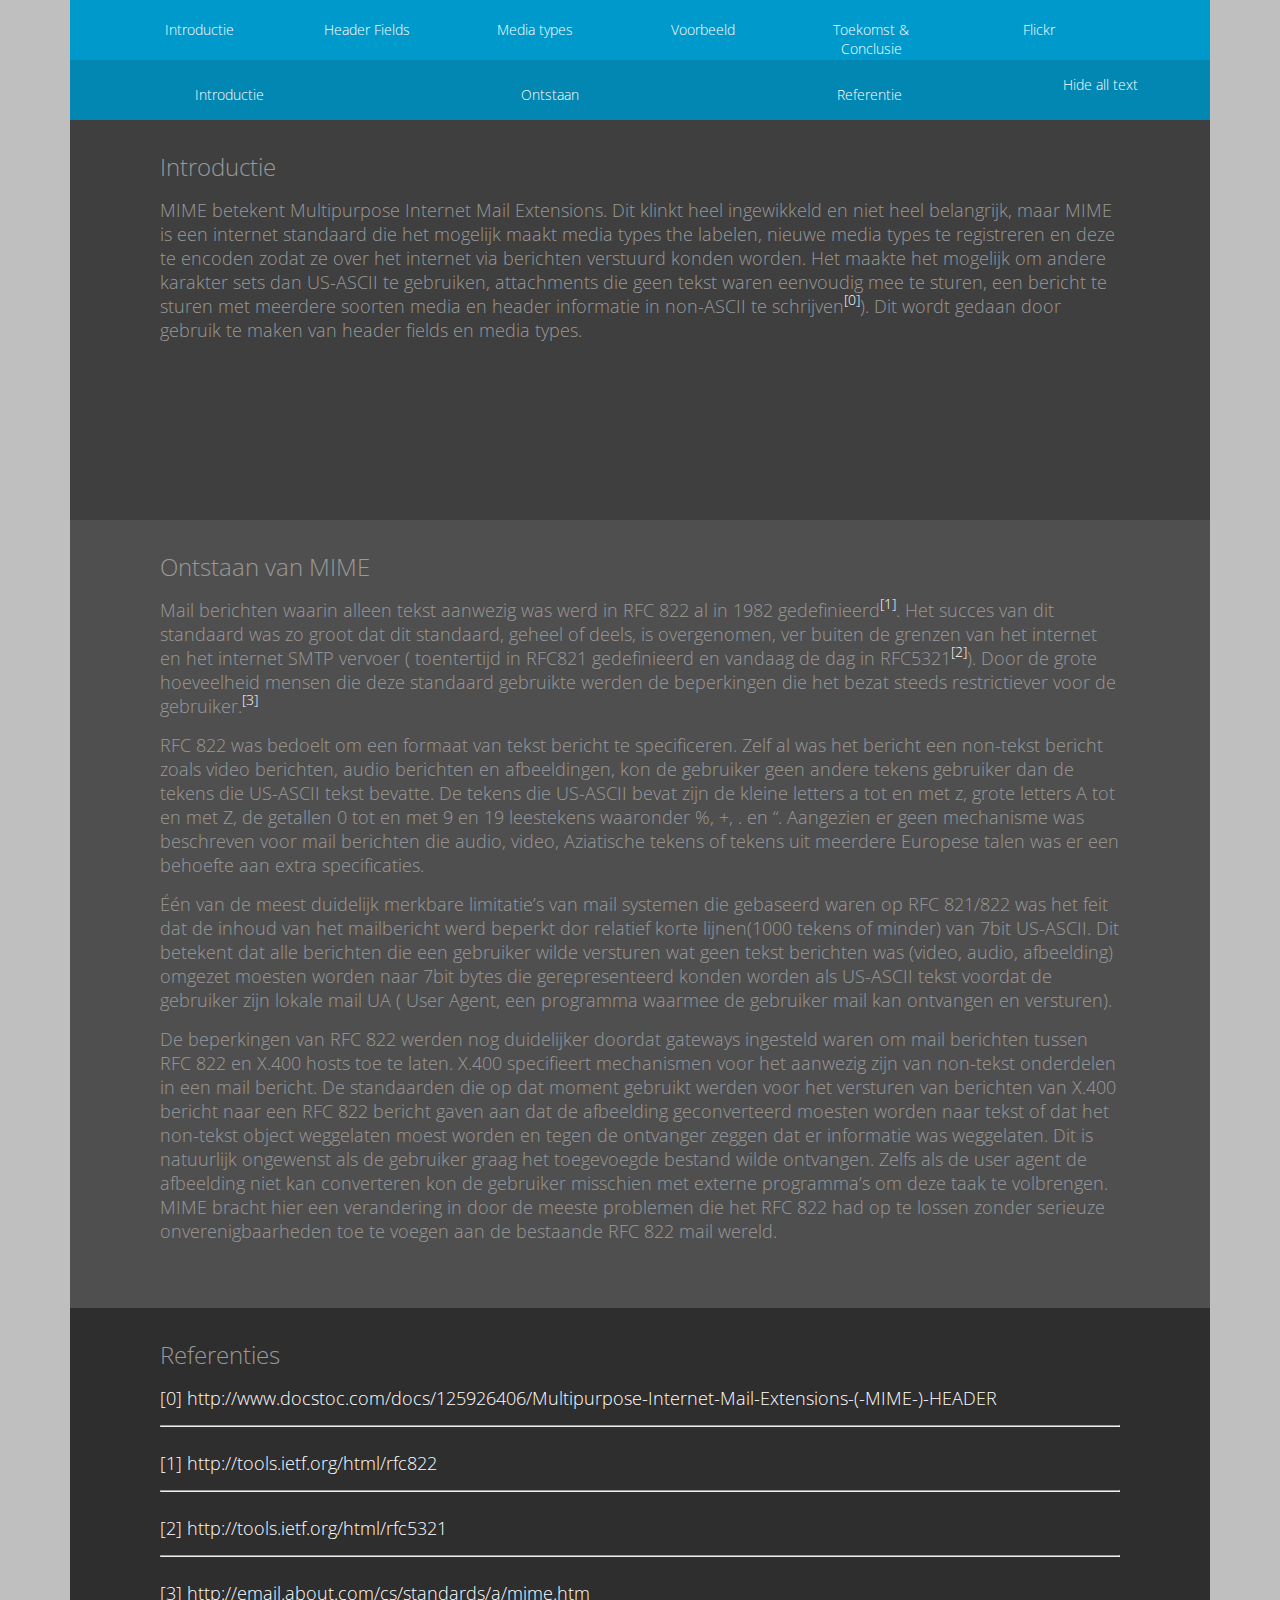
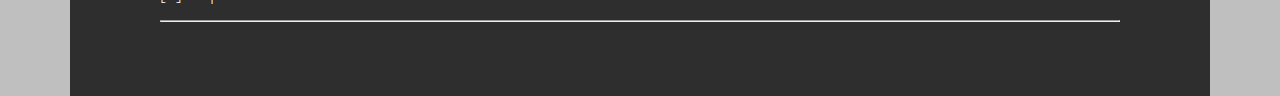
<file: index.html>
<!DOCTYPE html>
<html>
<head>
<title>Webtech Practicum 1</title>

<meta name="keywords" content="" />
<meta name="description" content="" />
<meta name="viewport"
	content="width=device-width, initial-scale=1.0, maximum-scale=1, minimum-scale=1 user-scalable=no">
<meta charset="utf-8">

<link
	href='http://fonts.googleapis.com/css?family=Open+Sans:300,400,700'
	rel='stylesheet' type='text/css'>
<link href="css/test.css" rel="stylesheet" type="text/css">

<script type="text/javascript"
	src="https://ajax.googleapis.com/ajax/libs/jquery/1.7.1/jquery.min.js"></script>
<script src="js/clickandscroll.js"></script>
<script type="text/javascript" src="js/site.js"></script>

</head>
<body>
	<div class="wrap">
		<div class="subMenu">
			<div class="innersub">
				<a href="index.html" class="subNavBtn">Introductie</a> <a
					href="header.html" class="subNavBtn">Header Fields</a> <a
					href="types.html" class="subNavBtn">Media types</a> <a
					href="voorbeeld.html" class="subNavBtn">Voorbeeld</a> <a
					href="toe&amp;con.html" class="subNavBtn">Toekomst & Conclusie</a>
				<a href="Flickr.html" class="subNavBtn">Flickr</a>
			</div>
			<div class="subsubMenu">
				<div class="innersubsub">
					<a href='#content1' class="subsubNavBtn3 scrollto"> Introductie
					</a> <a href='#content2' class="subsubNavBtn3 scrollto"> Ontstaan</a> <a
						href='#sref' class="subsubNavBtn3 scrollto"> Referentie</a>
					<button class="tekstbutton">Hide all text</button>
					<!-- script voor hiden van het huidige div -->
					<script>
						$('.tekstbutton').click(function() {
							var tekstdivs = $('div').find('.section');
							if (tekstdivs.hasClass("teksthidden")) {
								tekstdivs.removeClass("teksthidden");
								this.innerHTML = 'Hide all text';
							} else {
								tekstdivs.addClass("teksthidden");
								this.innerHTML = 'Show all text';
							}

						});
					</script>
				</div>
			</div>
		</div>

		<div id="tekst">

			<div id="content1" class="section">
				<div class="inner">
					<h2>Introductie</h2>
					<p>
						MIME betekent Multipurpose Internet Mail Extensions. Dit klinkt
						heel ingewikkeld en niet heel belangrijk, maar MIME is een
						internet standaard die het mogelijk maakt media types the labelen,
						nieuwe media types te registreren en deze te encoden zodat ze over
						het internet via berichten verstuurd konden worden. Het maakte het
						mogelijk om andere karakter sets dan US-ASCII te gebruiken,
						attachments die geen tekst waren eenvoudig mee te sturen, een
						bericht te sturen met meerdere soorten media en header informatie
						in non-ASCII te schrijven<a
							href="http://www.docstoc.com/docs/125926406/Multipurpose-Internet-Mail-Extensions-(-MIME-)-HEADER"
							class="tiny">[0]</a>). Dit wordt gedaan door gebruik te maken van
						header fields en media types.
					</p>
				</div>

			</div>

			<div id="content2" class="section">
				<div class="inner">

					<h2>Ontstaan van MIME</h2>
					<p>
						Mail berichten waarin alleen tekst aanwezig was werd in RFC 822 al
						in 1982 gedefinieerd<a href="http://tools.ietf.org/html/rfc822"
							class="tiny">[1]</a>. Het succes van dit standaard was zo groot
						dat dit standaard, geheel of deels, is overgenomen, ver buiten de
						grenzen van het internet en het internet SMTP vervoer (
						toentertijd in RFC821 gedefinieerd en vandaag de dag in RFC5321<a
							href="http://tools.ietf.org/html/rfc5321" class="tiny">[2]</a>).
						Door de grote hoeveelheid mensen die deze standaard gebruikte
						werden de beperkingen die het bezat steeds restrictiever voor de
						gebruiker.<a href="http://email.about.com/cs/standards/a/mime.htm"
							class="tiny">[3]</a>
					</p>
					<p>RFC 822 was bedoelt om een formaat van tekst bericht te
						specificeren. Zelf al was het bericht een non-tekst bericht zoals
						video berichten, audio berichten en afbeeldingen, kon de gebruiker
						geen andere tekens gebruiker dan de tekens die US-ASCII tekst
						bevatte. De tekens die US-ASCII bevat zijn de kleine letters a tot
						en met z, grote letters A tot en met Z, de getallen 0 tot en met 9
						en 19 leestekens waaronder %, +, . en “. Aangezien er geen
						mechanisme was beschreven voor mail berichten die audio, video,
						Aziatische tekens of tekens uit meerdere Europese talen was er een
						behoefte aan extra specificaties.</p>
					<p>Één van de meest duidelijk merkbare limitatie’s van mail
						systemen die gebaseerd waren op RFC 821/822 was het feit dat de
						inhoud van het mailbericht werd beperkt dor relatief korte
						lijnen(1000 tekens of minder) van 7bit US-ASCII. Dit betekent dat
						alle berichten die een gebruiker wilde versturen wat geen tekst
						berichten was (video, audio, afbeelding) omgezet moesten worden
						naar 7bit bytes die gerepresenteerd konden worden als US-ASCII
						tekst voordat de gebruiker zijn lokale mail UA ( User Agent, een
						programma waarmee de gebruiker mail kan ontvangen en versturen).</p>
					<p>De beperkingen van RFC 822 werden nog duidelijker doordat
						gateways ingesteld waren om mail berichten tussen RFC 822 en X.400
						hosts toe te laten. X.400 specifieert mechanismen voor het
						aanwezig zijn van non-tekst onderdelen in een mail bericht. De
						standaarden die op dat moment gebruikt werden voor het versturen
						van berichten van X.400 bericht naar een RFC 822 bericht gaven aan
						dat de afbeelding geconverteerd moesten worden naar tekst of dat
						het non-tekst object weggelaten moest worden en tegen de ontvanger
						zeggen dat er informatie was weggelaten. Dit is natuurlijk
						ongewenst als de gebruiker graag het toegevoegde bestand wilde
						ontvangen. Zelfs als de user agent de afbeelding niet kan
						converteren kon de gebruiker misschien met externe programma’s om
						deze taak te volbrengen. MIME bracht hier een verandering in door
						de meeste problemen die het RFC 822 had op te lossen zonder
						serieuze onverenigbaarheden toe te voegen aan de bestaande RFC 822
						mail wereld.</p>
				</div>
			</div>
		</div>
		<div id="sref" class="section">
			<div class="inner"></div>

		</div>
	</div>
	

	<script type="text/javascript">
		var _gaq = _gaq || [];
		_gaq.push([ '_setAccount', 'UA-9804757-1' ]);
		_gaq.push([ '_trackPageview' ]);

		(function() {
			var ga = document.createElement('script');
			ga.type = 'text/javascript';
			ga.async = true;
			ga.src = ('https:' == document.location.protocol ? 'https://ssl'
					: 'http://www')
					+ '.google-analytics.com/ga.js';
			var s = document.getElementsByTagName('script')[0];
			s.parentNode.insertBefore(ga, s);
		})();
	</script>


</body>
</html>
</file>
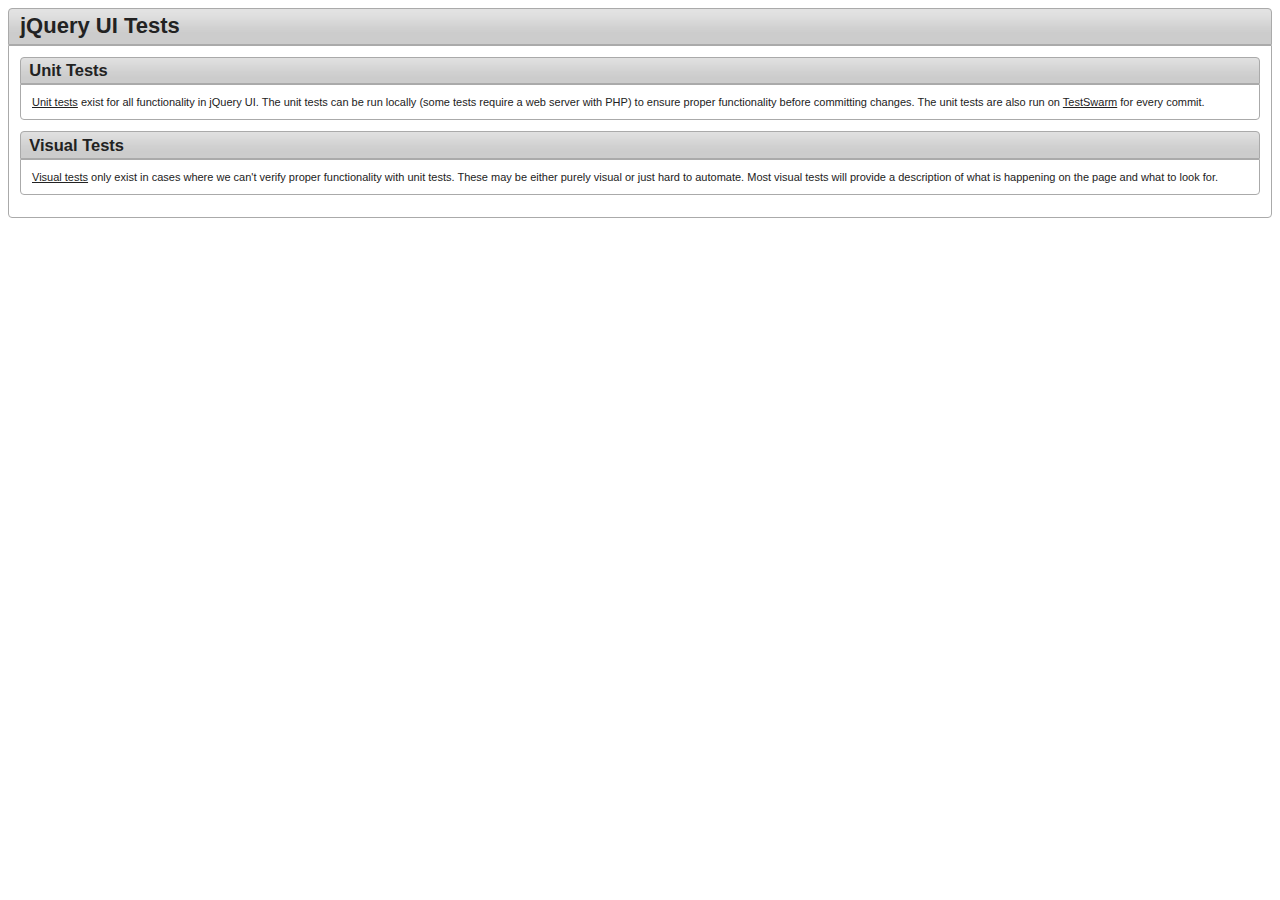
<file: js/jquery-ui-1.10.4/tests/index.html>
<!doctype html>
<html lang="en">
<head>
	<meta charset="utf-8">
	<title>jQuery UI Tests</title>
	<link rel="stylesheet" href="../themes/base/jquery.ui.core.css">
	<link rel="stylesheet" href="../themes/base/jquery.ui.theme.css">
	<link rel="stylesheet" href="index.css">
	<script src="jquery-1.10.2.js"></script>
	<script src="index.js"></script>
</head>
<body>

<div id="main">
	<h1>jQuery UI Tests</h1>
	<div>
		<h2>Unit Tests</h2>
		<p><a href="unit/index.html">Unit tests</a> exist for all functionality in jQuery UI.
		The unit tests can be run locally (some tests require a web server with PHP)
		to ensure proper functionality before committing changes.
		The unit tests are also run on <a href="http://swarm.jquery.org/project/jqueryui">TestSwarm</a>
		for every commit.</p>

		<h2>Visual Tests</h2>
		<p><a href="visual/index.html">Visual tests</a> only exist in cases where we can't verify proper functionality
		with unit tests. These may be either purely visual or just hard to automate.
		Most visual tests will provide a description of what is happening on the page
		and what to look for.</p>
	</div>
</div>

</body>
</html>
</file>
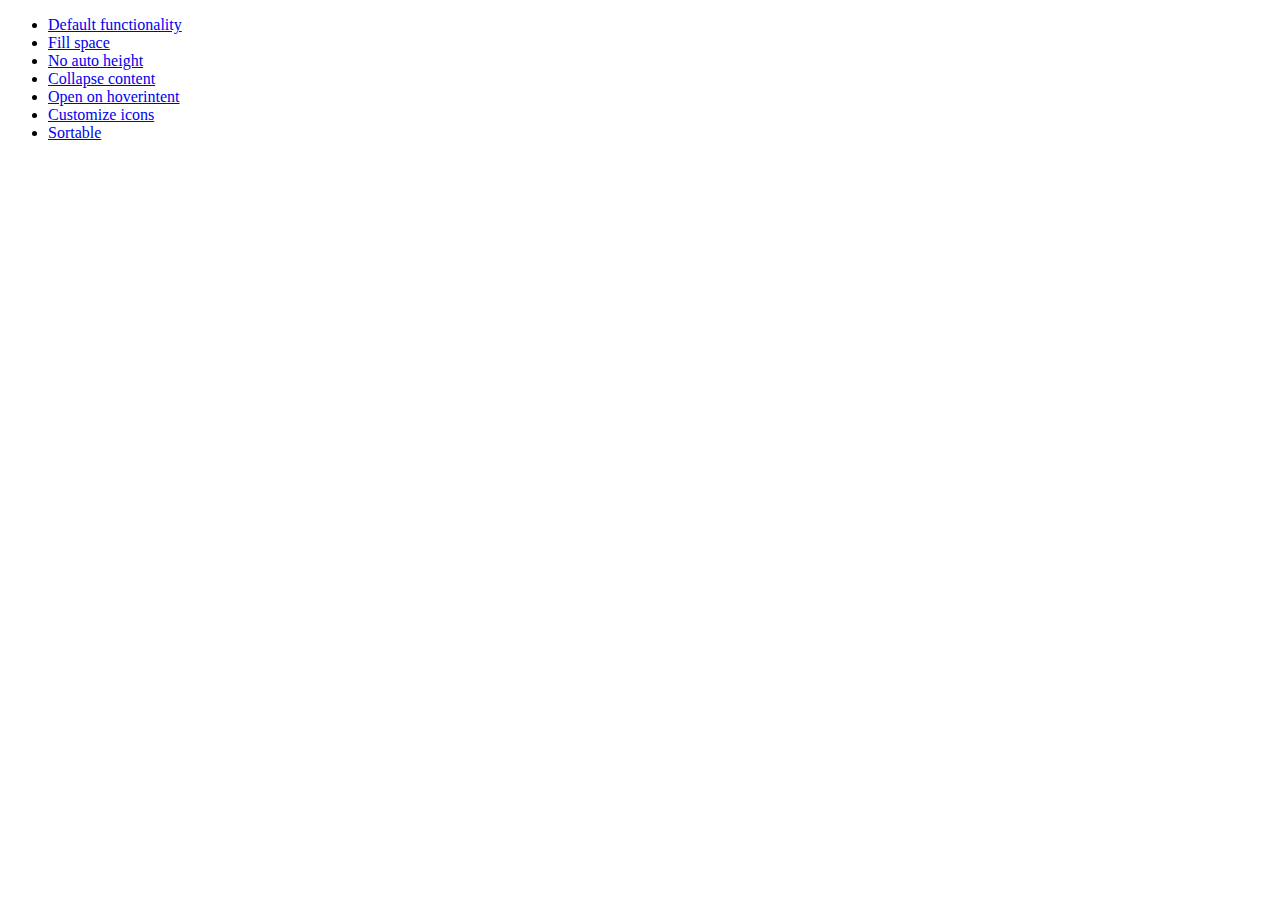
<file: js/jquery-ui-1.10.4/demos/accordion/index.html>
<!doctype html>
<html lang="en">
<head>
	<meta charset="utf-8">
	<title>jQuery UI Accordion Demos</title>
</head>
<body>

<ul>
	<li><a href="default.html">Default functionality</a></li>
	<li><a href="fillspace.html">Fill space</a></li>
	<li><a href="no-auto-height.html">No auto height</a></li>
	<li><a href="collapsible.html">Collapse content</a></li>
	<li><a href="hoverintent.html">Open on hoverintent</a></li>
	<li><a href="custom-icons.html">Customize icons</a></li>
	<li><a href="sortable.html">Sortable</a></li>
</ul>

</body>
</html>
</file>
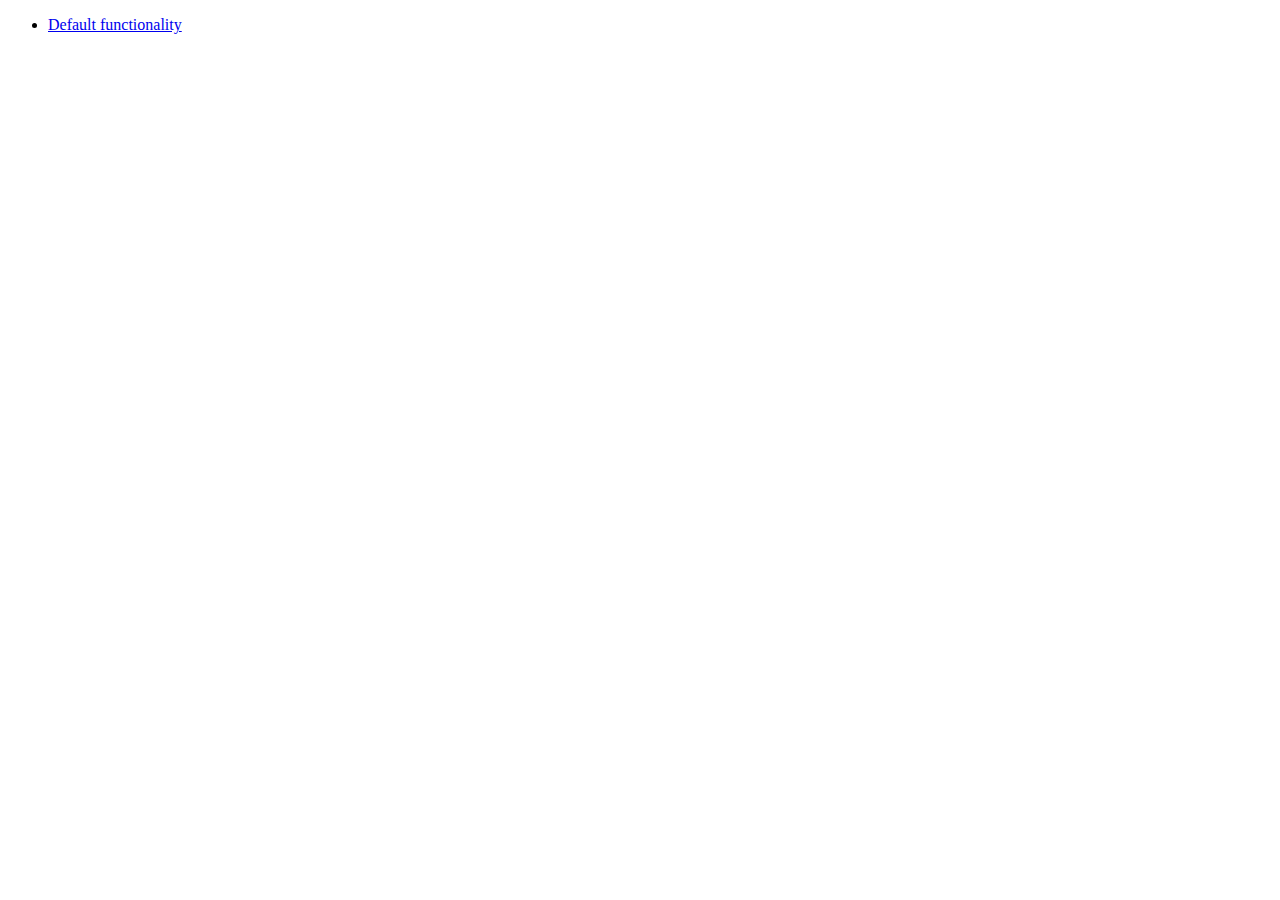
<file: js/jquery-ui-1.10.4/demos/addClass/index.html>
<!doctype html>
<html lang="en">
<head>
	<meta charset="utf-8">
	<title>jQuery UI Effects Demos</title>
</head>
<body>

<ul>
	<li><a href="default.html">Default functionality</a></li>
</ul>

</body>
</html>
</file>
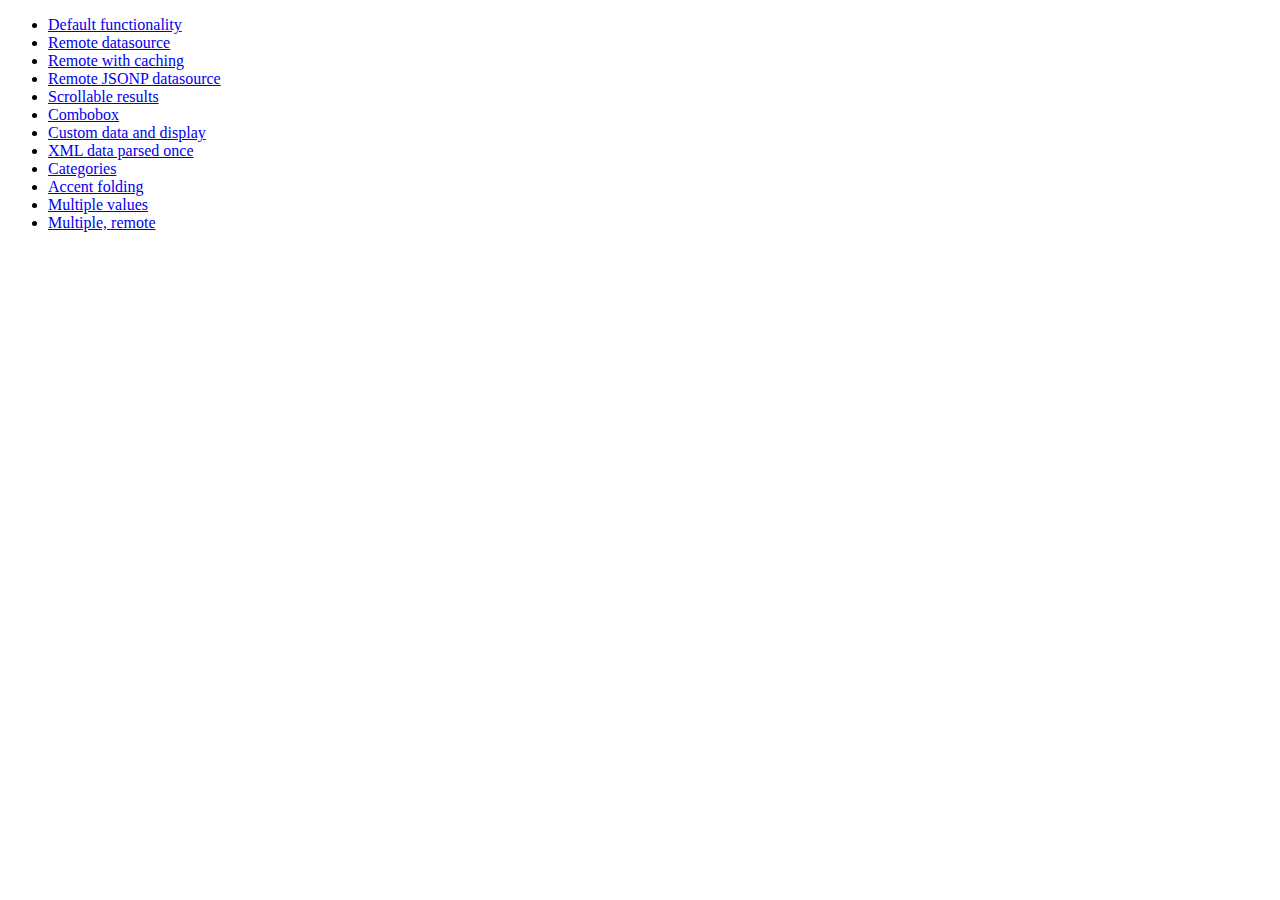
<file: js/jquery-ui-1.10.4/demos/autocomplete/index.html>
<!doctype html>
<html lang="en">
<head>
	<meta charset="utf-8">
	<title>jQuery UI Autocomplete Demos</title>
</head>
<body>

<ul>
	<li><a href="default.html">Default functionality</a></li>
	<li><a href="remote.html">Remote datasource</a></li>
	<li><a href="remote-with-cache.html">Remote with caching</a></li>
	<li><a href="remote-jsonp.html">Remote JSONP datasource</a></li>
	<li><a href="maxheight.html">Scrollable results</a></li>
	<li><a href="combobox.html">Combobox</a></li>
	<li><a href="custom-data.html">Custom data and display</a></li>
	<li><a href="xml.html">XML data parsed once</a></li>
	<li><a href="categories.html">Categories</a></li>
	<li><a href="folding.html">Accent folding</a></li>
	<li><a href="multiple.html">Multiple values</a></li>
	<li><a href="multiple-remote.html">Multiple, remote</a></li>
</ul>

</body>
</html>
</file>
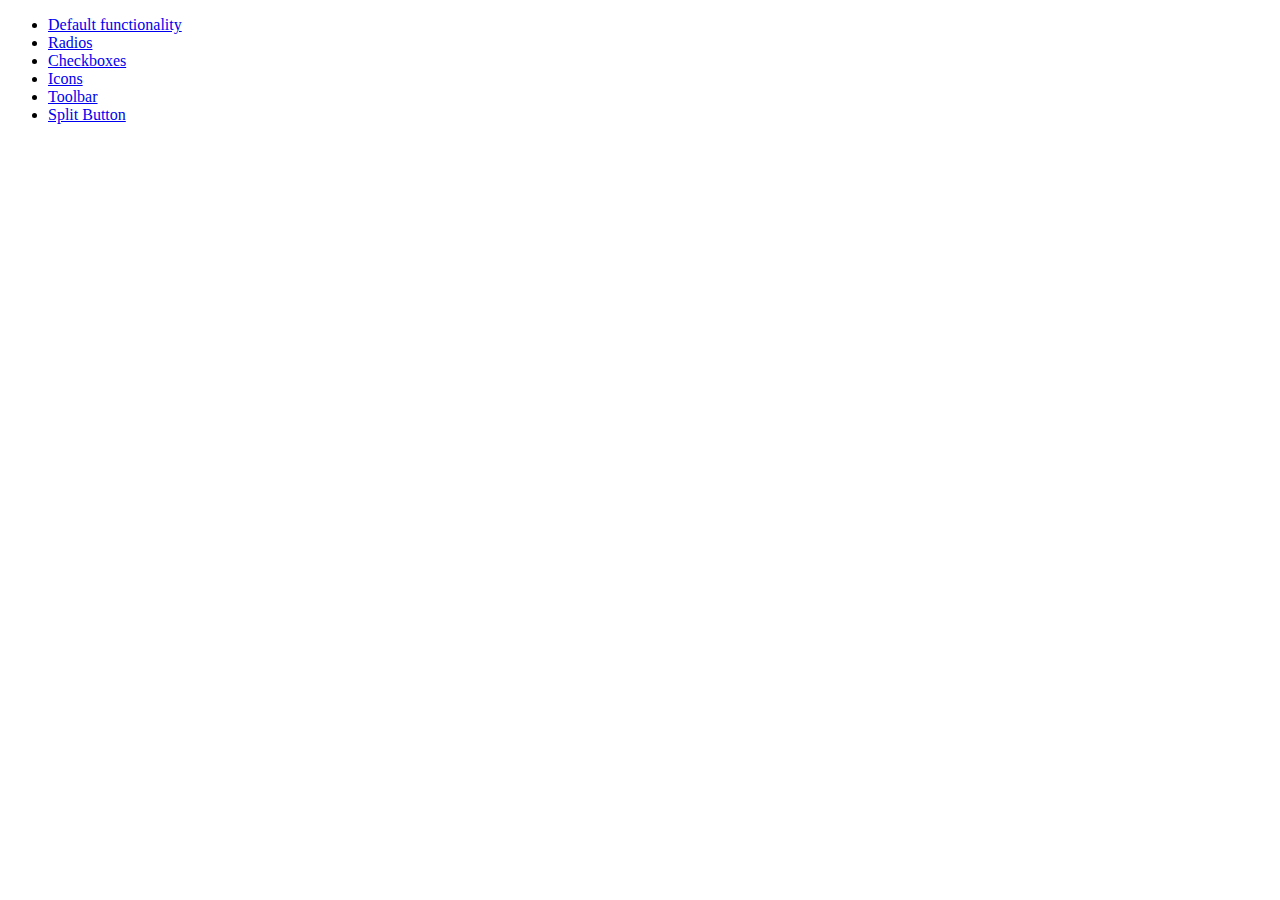
<file: js/jquery-ui-1.10.4/demos/button/index.html>
<!doctype html>
<html lang="en">
<head>
	<meta charset="utf-8">
	<title>jQuery UI Button Demos</title>
</head>
<body>

<ul>
	<li><a href="default.html">Default functionality</a></li>
	<li><a href="radio.html">Radios</a></li>
	<li><a href="checkbox.html">Checkboxes</a></li>
	<li><a href="icons.html">Icons</a></li>
	<li><a href="toolbar.html">Toolbar</a></li>
	<li><a href="splitbutton.html">Split Button</a></li>
</ul>

</body>
</html>
</file>
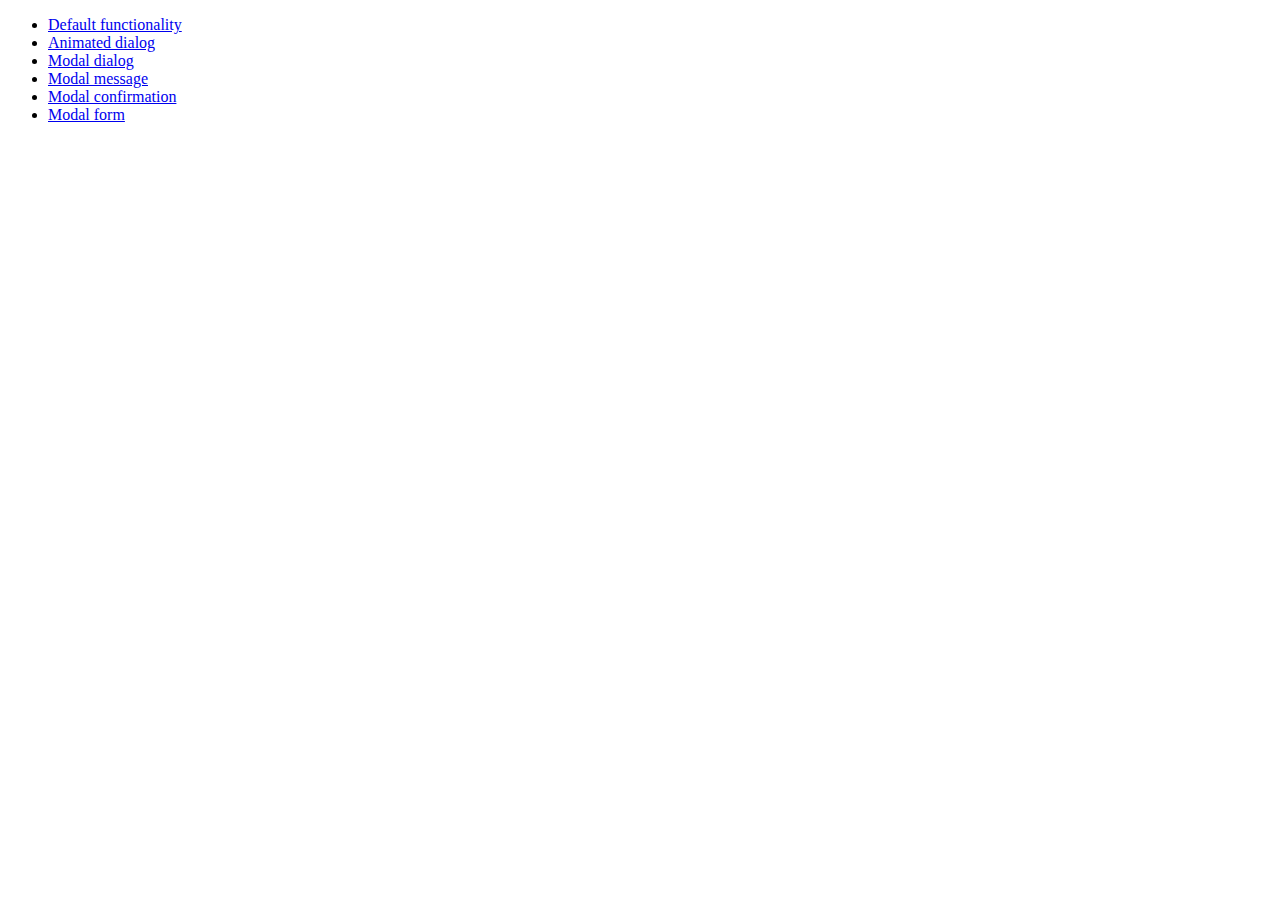
<file: js/jquery-ui-1.10.4/demos/dialog/index.html>
<!doctype html>
<html lang="en">
<head>
	<meta charset="utf-8">
	<title>jQuery UI Dialog Demos</title>
</head>
<body>

<ul>
	<li><a href="default.html">Default functionality</a></li>
	<li><a href="animated.html">Animated dialog</a></li>
	<li><a href="modal.html">Modal dialog</a></li>
	<li><a href="modal-message.html">Modal message</a></li>
	<li><a href="modal-confirmation.html">Modal confirmation</a></li>
	<li><a href="modal-form.html">Modal form</a></li>
</ul>

</body>
</html>
</file>
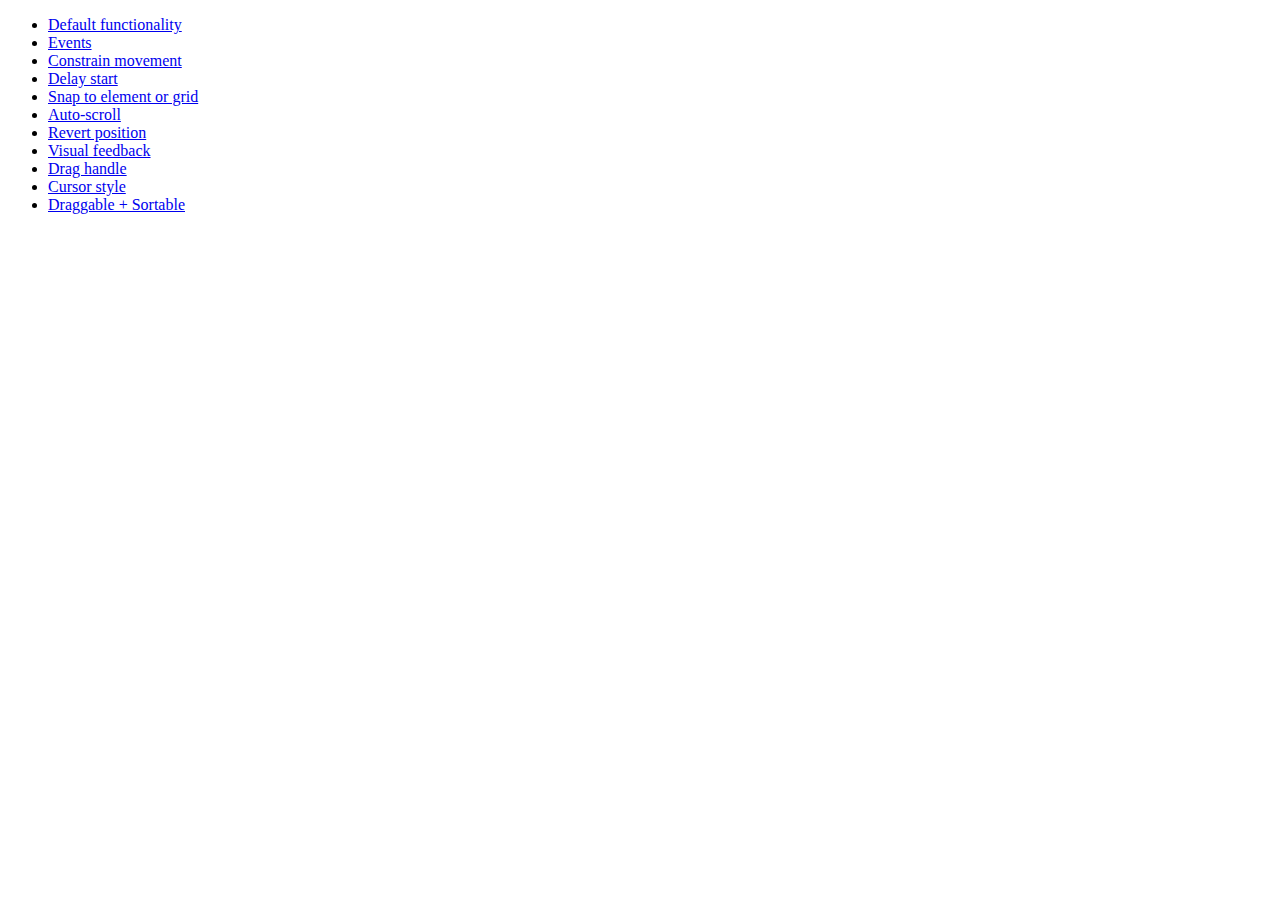
<file: js/jquery-ui-1.10.4/demos/draggable/index.html>
<!doctype html>
<html lang="en">
<head>
	<meta charset="utf-8">
	<title>jQuery UI Draggable Demos</title>
</head>
<body>

<ul>
	<li><a href="default.html">Default functionality</a></li>
	<li><a href="events.html">Events</a></li>
	<li><a href="constrain-movement.html">Constrain movement</a></li>
	<li><a href="delay-start.html">Delay start</a></li>
	<li><a href="snap-to.html">Snap to element or grid</a></li>
	<li><a href="scroll.html">Auto-scroll</a></li>
	<li><a href="revert.html">Revert position</a></li>
	<li><a href="visual-feedback.html">Visual feedback</a></li>
	<li><a href="handle.html">Drag handle</a></li>
	<li><a href="cursor-style.html">Cursor style</a></li>
	<li><a href="sortable.html">Draggable + Sortable</a></li>
</ul>

</body>
</html>
</file>
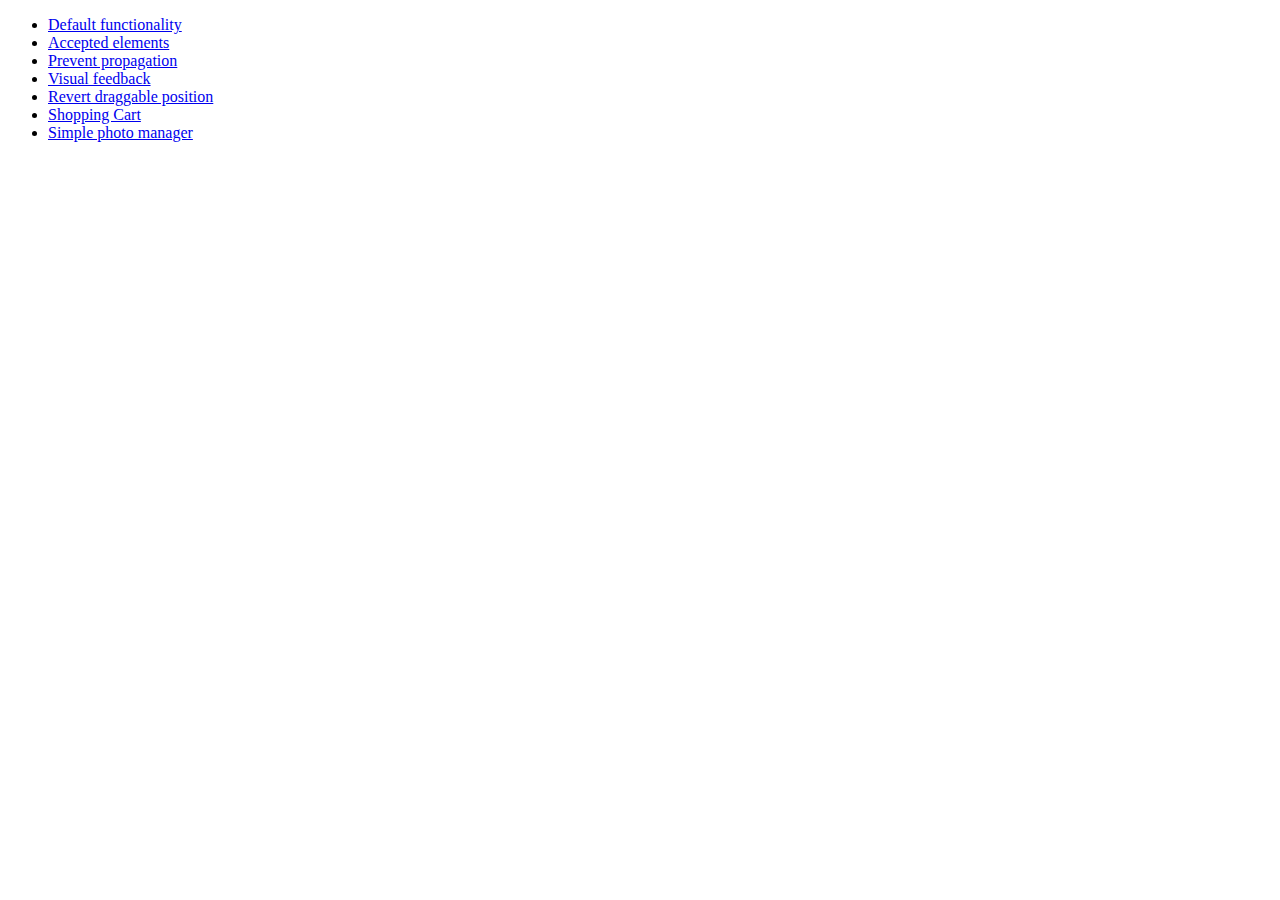
<file: js/jquery-ui-1.10.4/demos/droppable/index.html>
<!doctype html>
<html lang="en">
<head>
	<meta charset="utf-8">
	<title>jQuery UI Droppable Demos</title>
</head>
<body>

<ul>
	<li><a href="default.html">Default functionality</a></li>
	<li><a href="accepted-elements.html">Accepted elements</a></li>
	<li><a href="propagation.html">Prevent propagation</a></li>
	<li><a href="visual-feedback.html">Visual feedback</a></li>
	<li><a href="revert.html">Revert draggable position</a></li>
	<li><a href="shopping-cart.html">Shopping Cart</a></li>
	<li><a href="photo-manager.html">Simple photo manager</a></li>
</ul>

</body>
</html>
</file>
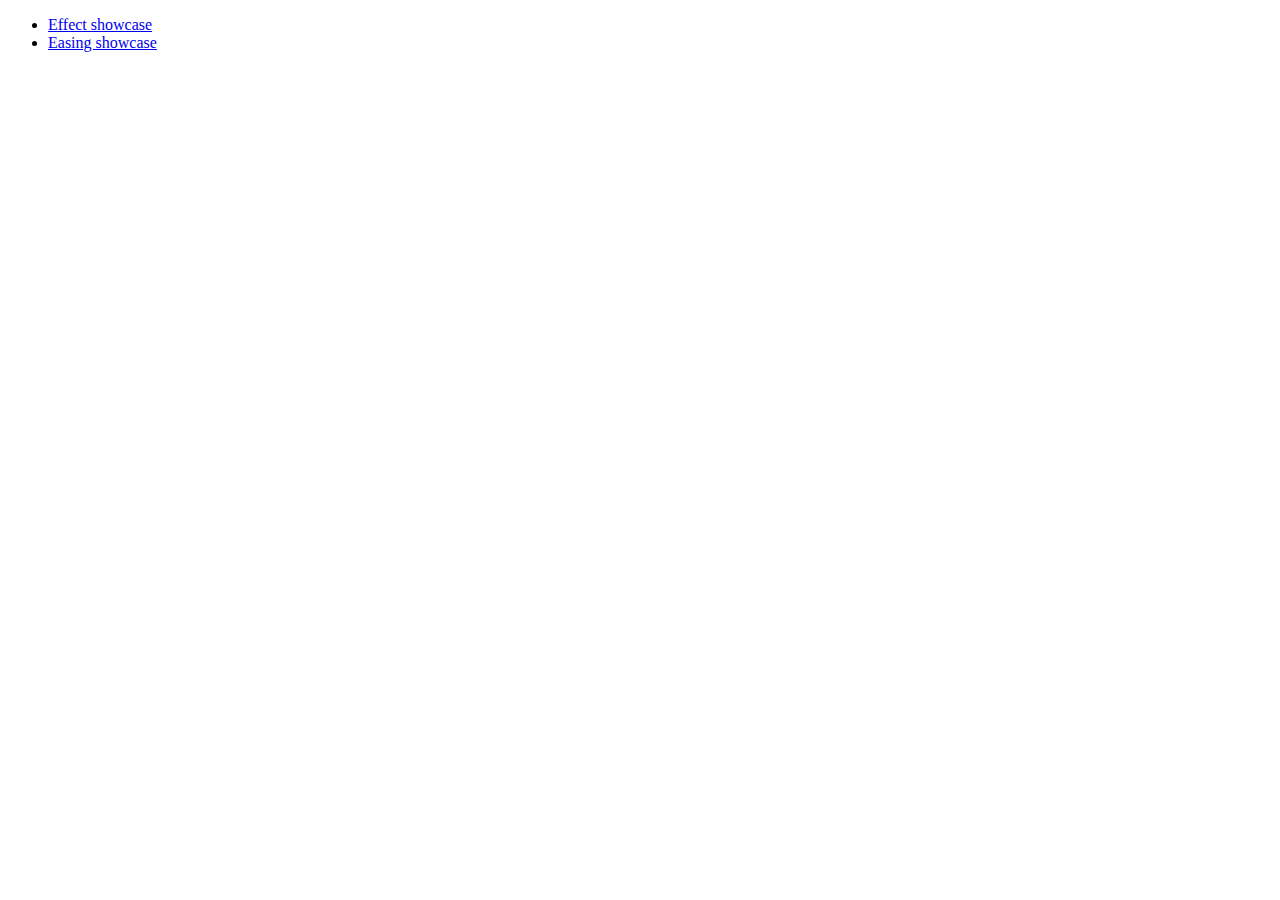
<file: js/jquery-ui-1.10.4/demos/effect/index.html>
<!doctype html>
<html lang="en">
<head>
	<meta charset="utf-8">
	<title>jQuery UI Effects Demos</title>
</head>
<body>

<ul>
	<li><a href="default.html">Effect showcase</a></li>
	<li><a href="easing.html">Easing showcase</a></li>
</ul>

</body>
</html>
</file>
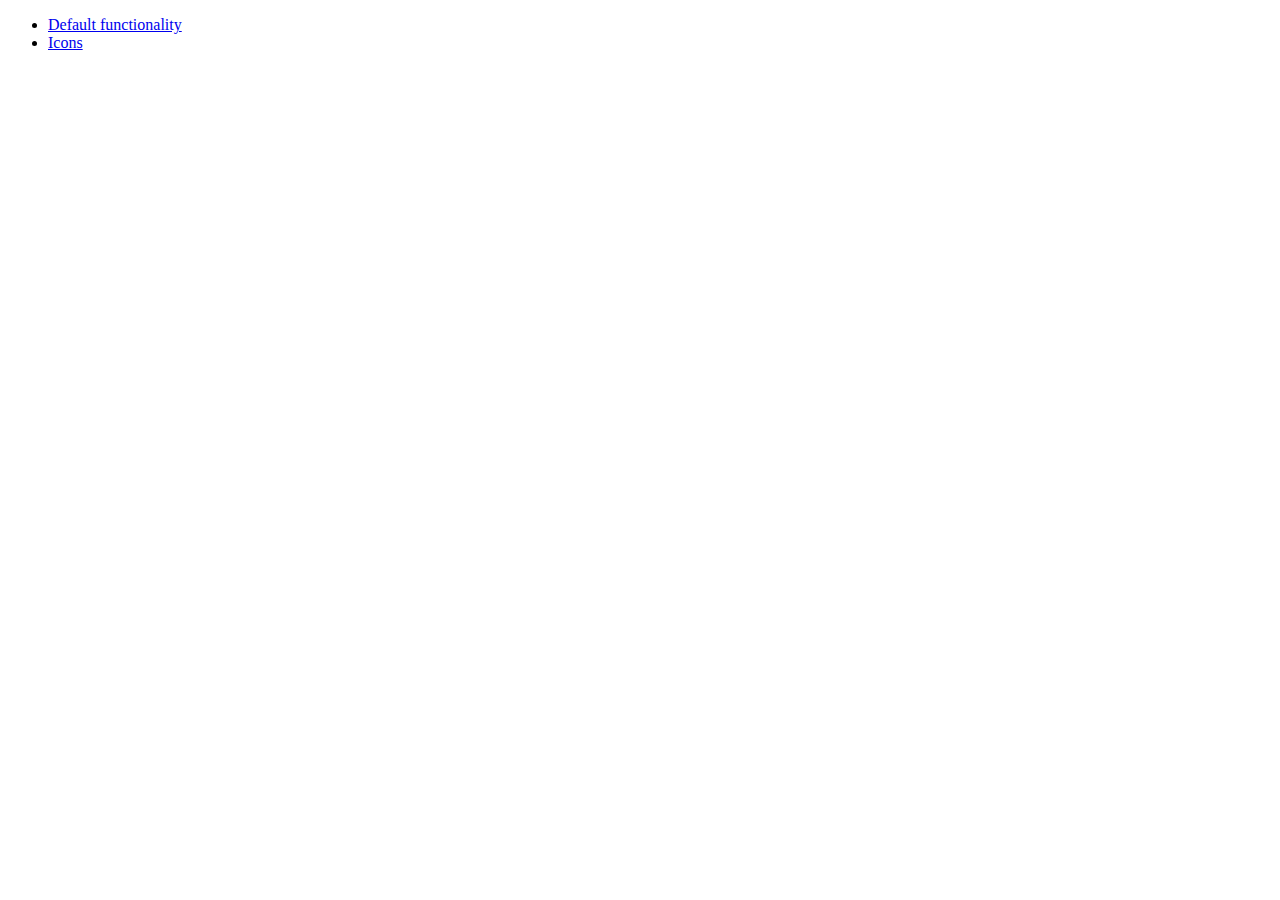
<file: js/jquery-ui-1.10.4/demos/menu/index.html>
<!doctype html>
<html lang="en">
<head>
	<meta charset="utf-8">
	<title>jQuery UI Menu Demos</title>
</head>
<body>

<ul>
	<li><a href="default.html">Default functionality</a></li>
	<li><a href="icons.html">Icons</a></li>
</ul>

</body>
</html>
</file>
<file: css/test.css>
* {margin: 0; padding: 0; outline: 0;}

.testpixel{
	top:120px;
}

.teksthidden{
display:none;	
	
}
.tekstbutton{

position: absolute;
left:980px;
color: #fff;
background: #0286b2;
border: none;
width:100px;
font-size: 14px;
	font-family: 'Open Sans', sans-serif;
	font-weight: 300;

}

body {
	font-family: Helvetica, Arial, Verdana, sans-serif;
	color: #999;
	font-size: 12px;
	background:#bfbfbf;
}


h1, h2 {
	font-family: 'Open Sans', sans-serif;
	font-weight: 300;
	margin:0 0 15px 0;
}


h1 {
	font-size: 36px;
	letter-spacing: -2px;
	line-height: 100%;
}

h1.title {
	font-size: 46px;
	font-weight: 700;
	color: #6a6a6a;
}

h2 {
	font-size: 24px;
}

p {
	margin: 0 0 15px 0;
}

a{
color:white;
text-decoration: none; 
}

.tiny{
	position:relative;
	top: -1ex;
	font-size: 0.8em;
}

.blue-link{
color:blue;
}
text-decoration: none;
}

.tiny{
	position:relative;
	top: -1ex;
	font-size: 0.8em;
}

.blue-link{
color:blue;
}


.menuBtn {
	background: center center no-repeat transparent;
	background: #000;
	display: block;
	width: 40px;
	height: 40px;
	position: absolute;
	top: 0;
	left: 10px;
}

.clear {
	clear: both;
}
.wrap {
		width: 100%;
		max-width: 1140px;
		min-width: 960px;
		z-index: 10;
		position: relative;
		margin: 0 auto;
		padding: 0;
}

.section {
	width: 100%;
	max-width: 1140px;
	min-width: 960px;
	z-index: 10;
	position: relative;
	margin: 0 auto;
	padding: 0 0 20px 0;
}


.inner {
	width: 960px;
	margin: 0 auto;
	position: relative;
	min-height: 50px;
	padding:30px 0;
	font-size: 18px;
	font-family: 'Open Sans', sans-serif;
	font-weight: 300;
	padding:30px 0;
}

.innersub {
	width: 1050px;
	margin: -25px auto;
	position: relative;
	min-height: 50px;
	padding:30px 0;
	font-size: 18px;
	font-family: 'Open Sans', sans-serif;
	font-weight: 300;
	padding:30px 0;
}


.innersubsub {
	width: 960px;
	margin: -15px auto;
	position: absolute;
	min-height: 50px;
	font-size: 18px;
	font-family: 'Open Sans', sans-serif;
	font-weight: 300;
	padding: -10px;
	padding:30px 0;
}


.subMenu {
	position: fixed;
	top: 0px;	
	height: 60px;
	z-index: 1000;
	width: 100%;
	max-width: 1140px;
	min-width: 960px;
	background: #0099CC;
}

.subsubMenu{
	position: relative;
	top: 0px;
	height: 60px;
	z-index: 1000;
	width:100%;
	background: #0286b2;	
}

.subMenu .inner {
	padding:0;
	font-weight: 400;
}


.subNavBtn {
	display: block;
	height: 25px;
	width: 12%;
	float: left;
	margin: 0px 0px 0 0;
	text-decoration: none;
	font-size: 14px;
	padding: 15px 2% 0 2%;
	text-align: center;
	color: #fff;
}

.subsubNavBtn3 {
	display: block;
	height: auto;
	width: 33.3%;
	float: left;
	margin: 0px 0px 0 0;
	text-decoration: none;
	font-size: 14px;
	padding: 10px 0 0 0;
	text-align: center;
	color: #fff;
}

.subsubNavBtn5 {
	display: block;
	height: auto;
	width: 20%;
	float: left;
	margin: 0px 0px 0 0;
	text-decoration: none;
	font-size: 14px;
	padding: 10px 0 0 0;
	text-align: center;
	color: #fff;
}

.subsubNavBtn7 {
	display: block;
	height: auto;
	width: 14.28%;
	float: left;
	margin: 0px 0px 0 0;
	text-decoration: none;
	font-size: 14px;
	padding: 0px 0% 0 0%;
	text-align: center;
	color: #fff;
}
	
.subsubNavBtn2 {
	display: block;
	height: auto;
	width: 50%;
	float: left;
	margin: 0px 0px 0 0;
	text-decoration: none;
	font-size: 14px;
	padding: 10px 0 0 0;
	text-align: center;
	color: #fff;
}

.end {
	margin: 0;
}

.subsubNavBtn {
	display: block;
	height: auto;
	width: 10%;
	float: left;
	margin: 0px 0px 0 0;
	text-decoration: none;
	font-size: 14px;
	padding: 10px 2% 0 2%;
	text-align: center;
	color: #fff;
}


#placeholder {
    width: 450px;
    height: 200px;
}


#content1 {
	top:120px;
	min-height: 500px;
	background: #3f3f3f;
}


#content2 {
	float:top;
	min-height: 500px;
	background: #504f4f;
}


#content3 {
	min-height: 500px;
	background: #2e2e2e;
}


#content4 {
	min-height: 500px;
	background: #6e87a1;
	color: white;
}

#content5 {
	min-height: 300px;
	background: #293b4d;
	color: white;
}

#content6 {
	min-height: 300px;
	background: #3f3f3f;
}

#sref{
background: #2e2e2e;

}

#pl-gegevens.hidden{
display:none;
}

body { font-family: Verdana, Arial, sans-serif; font-size: 12px; }

#placeholder1 { width: 500px; height: 500px; position: relative; margin: 0 auto; background-color: #FFF }

#placeholder2 { width: 500px; height: 500px; position: relative; margin: 0 auto; background-color: #FFF }

#placeholder3 { width: 500px; height: 500px; position: relative; margin: 0 auto; background-color: #FFF }

.legend table, .legend > div { height: 82px !important; opacity: 1 !important; right: -55px; top: 10px; width: 116px !important; }

.legend table { border: 1px solid #555; padding: 5px; }

#flot-tooltip { font-size: 12px; font-family: Verdana, Arial, sans-serif; position: absolute; display: none; border: 2px solid; padding: 2px; background-color: #FFF; opacity: 0.8; -moz-border-radius: 5px; -webkit-border-radius: 5px; -khtml-border-radius: 5px; border-radius: 5px; }
</file>
<file: js/jquery-ui-1.10.4/tests/index.css>
body {
	font-size: 62.5%;
}
.ui-widget-header {
	padding: 0.2em 0.5em;
	margin: 0;
}
.ui-widget-content {
	padding: 1em;
	margin-bottom: 1em;
}
p {
	margin: 0;
}
ul {
	margin: 0;
	list-style: none;
}
li {
	line-height: 2em;
}
</file>
